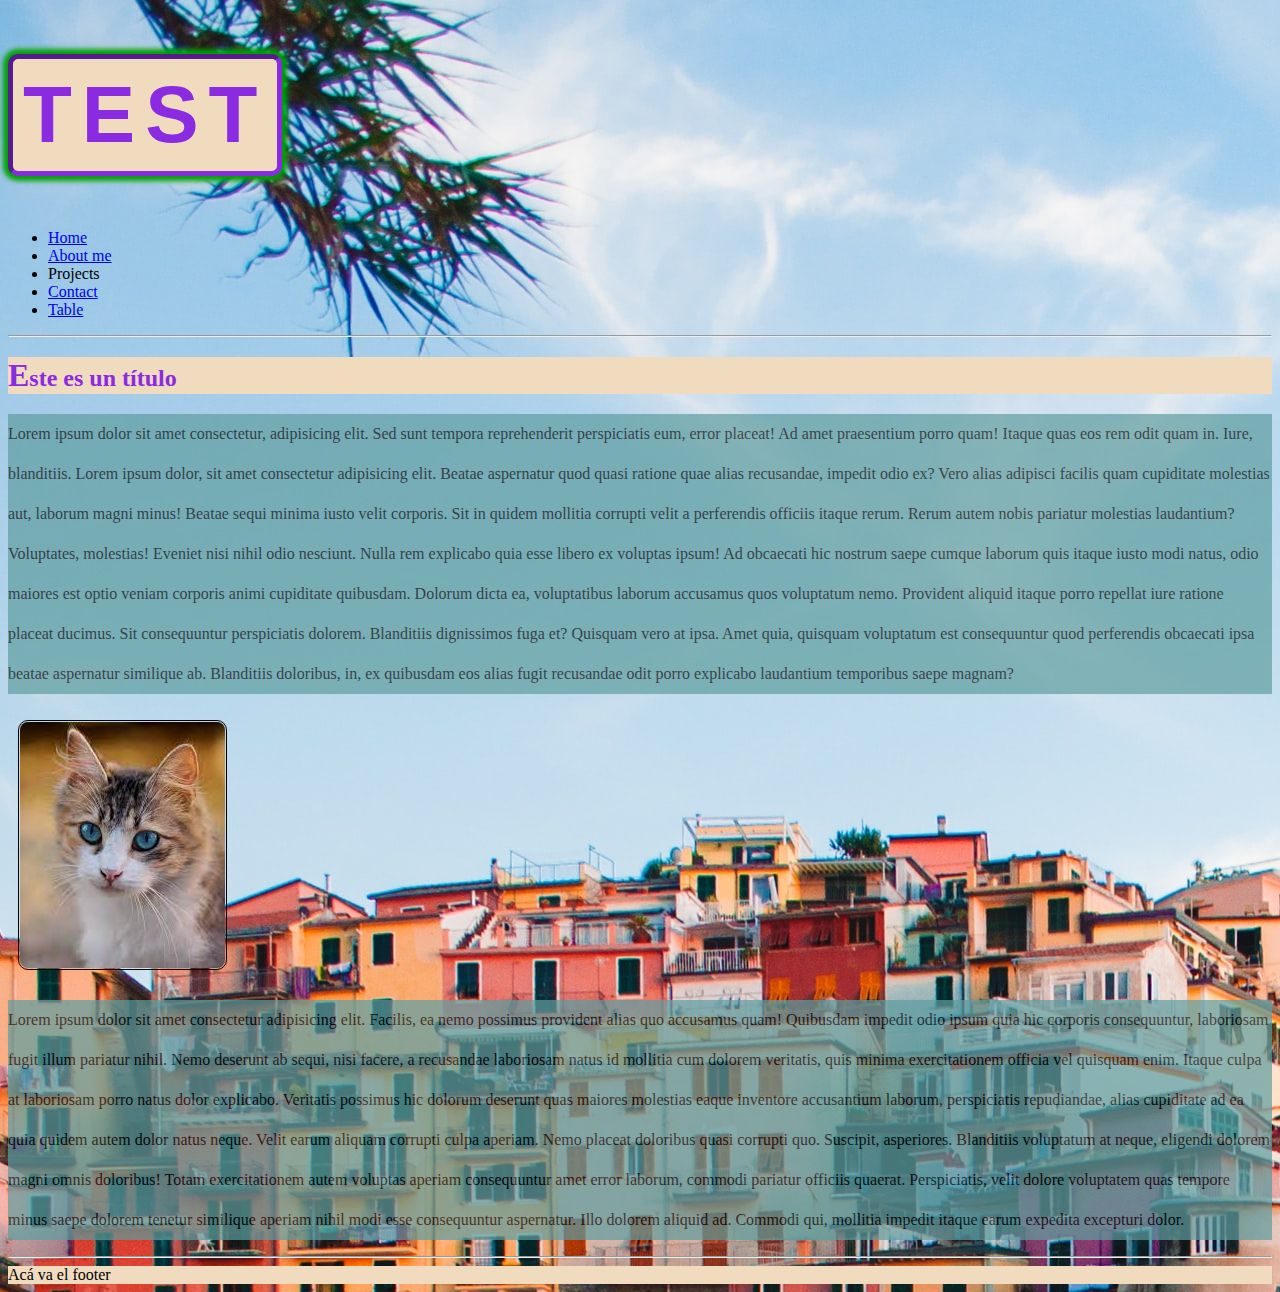
<file: index.html>
<!DOCTYPE html>
<html>
  <style></style>
  <head>
    <meta charset="UTF-8" />
    <meta name="description" content="This is an awesome website" />
    <title>test</title>
    <link rel="stylesheet" href="style.css" />
  </head>
  <body>
    <h1>TEST</h1>
    <nav>
      <ul>
        <li><a href="index.html">Home</a></li>
        <li><a href="aboutme.html">About me</a></li>
        <li>Projects</li>
        <li><a href="Contact.html">Contact</a></li>
        <li><a href="table.html">Table</a></li>
      </ul>
      <hr />
    </nav>
    <main>
      <h2>Este es un título</h2>
      <p>
        Lorem ipsum dolor sit amet consectetur, adipisicing elit. Sed sunt
        tempora reprehenderit perspiciatis eum, error placeat! Ad amet
        praesentium porro quam! Itaque quas eos rem odit quam in. Iure,
        blanditiis. Lorem ipsum dolor, sit amet consectetur adipisicing elit.
        Beatae aspernatur quod quasi ratione quae alias recusandae, impedit odio
        ex? Vero alias adipisci facilis quam cupiditate molestias aut, laborum
        magni minus! Beatae sequi minima iusto velit corporis. Sit in quidem
        mollitia corrupti velit a perferendis officiis itaque rerum. Rerum autem
        nobis pariatur molestias laudantium? Voluptates, molestias! Eveniet nisi
        nihil odio nesciunt. Nulla rem explicabo quia esse libero ex voluptas
        ipsum! Ad obcaecati hic nostrum saepe cumque laborum quis itaque iusto
        modi natus, odio maiores est optio veniam corporis animi cupiditate
        quibusdam. Dolorum dicta ea, voluptatibus laborum accusamus quos
        voluptatum nemo. Provident aliquid itaque porro repellat iure ratione
        placeat ducimus. Sit consequuntur perspiciatis dolorem. Blanditiis
        dignissimos fuga et? Quisquam vero at ipsa. Amet quia, quisquam
        voluptatum est consequuntur quod perferendis obcaecati ipsa beatae
        aspernatur similique ab. Blanditiis doloribus, in, ex quibusdam eos
        alias fugit recusandae odit porro explicabo laudantium temporibus saepe
        magnam?
      </p>
      <img
        src="[data-uri]"
        alt="Un lindo gatito"
      />
      <p>
        Lorem ipsum dolor sit amet consectetur adipisicing elit. Facilis, ea
        nemo possimus provident alias quo accusamus quam! Quibusdam impedit odio
        ipsum quia hic corporis consequuntur, laboriosam fugit illum pariatur
        nihil. Nemo deserunt ab sequi, nisi facere, a recusandae laboriosam
        natus id mollitia cum dolorem veritatis, quis minima exercitationem
        officia vel quisquam enim. Itaque culpa at laboriosam porro natus dolor
        explicabo. Veritatis possimus hic dolorum deserunt quas maiores
        molestias eaque inventore accusantium laborum, perspiciatis repudiandae,
        alias cupiditate ad ea quia quidem autem dolor natus neque. Velit earum
        aliquam corrupti culpa aperiam. Nemo placeat doloribus quasi corrupti
        quo. Suscipit, asperiores. Blanditiis voluptatum at neque, eligendi
        dolorem magni omnis doloribus! Totam exercitationem autem voluptas
        aperiam consequuntur amet error laborum, commodi pariatur officiis
        quaerat. Perspiciatis, velit dolore voluptatem quas tempore minus saepe
        dolorem tenetur similique aperiam nihil modi esse consequuntur
        aspernatur. Illo dolorem aliquid ad. Commodi qui, mollitia impedit
        itaque earum expedita excepturi dolor.
      </p>
    </main>
    <hr />
    <footer>Acá va el footer</footer>
  </body>
</html>
</file>
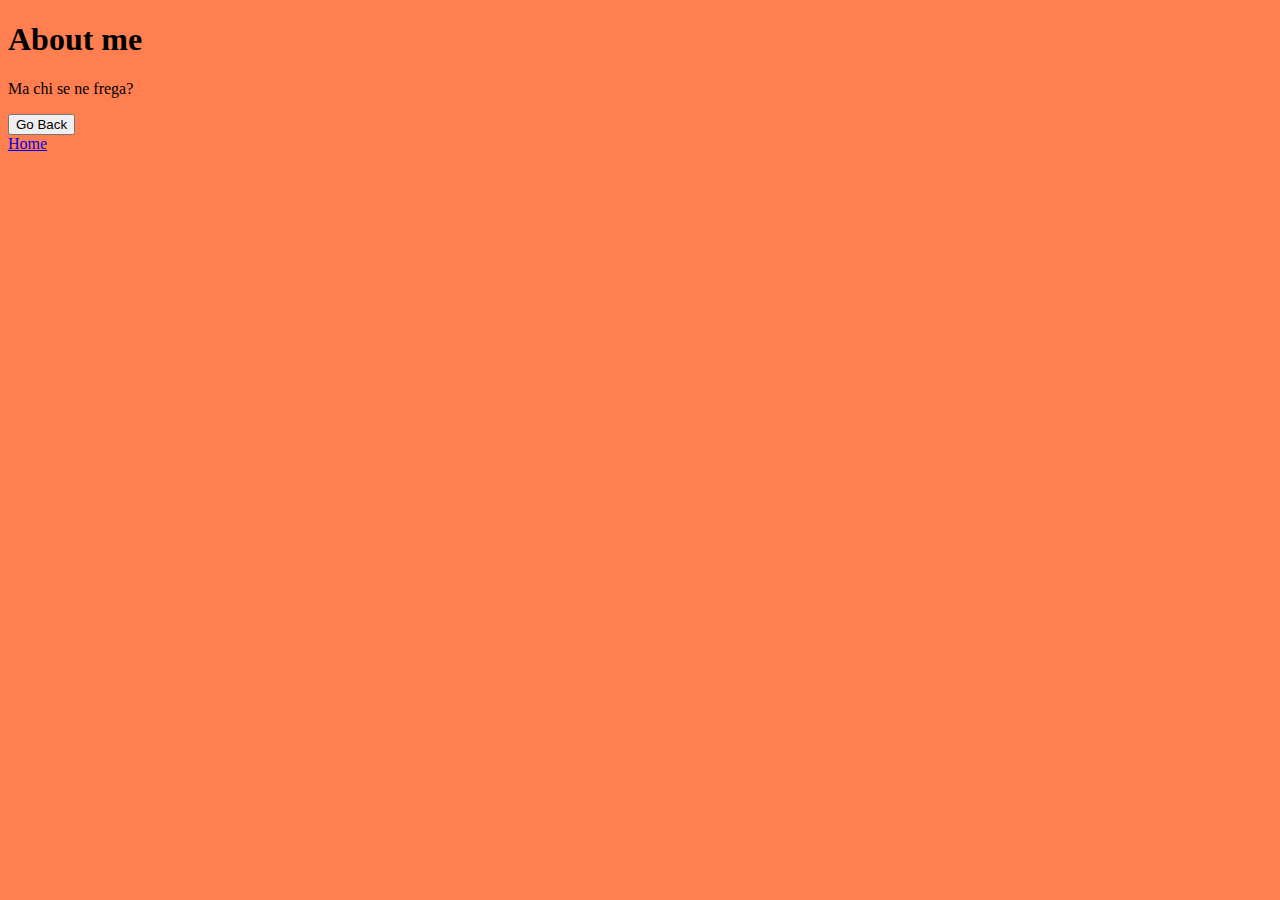
<file: aboutme.html>
<!DOCTYPE html>
<html lang="en">
  <head>
    <meta charset="UTF-8" />
    <meta http-equiv="X-UA-Compatible" content="IE=edge" />
    <meta name="viewport" content="width=device-width, initial-scale=1.0" />
    <title>About me</title>
  </head>
  <body style="background-color: coral;">
    <h1>About me</h1>
    <p>Ma chi se ne frega?</p>
    <button>Go Back</button>
    <br>
    <a href="index.html">Home</a>
  </body>
</html>
</file>
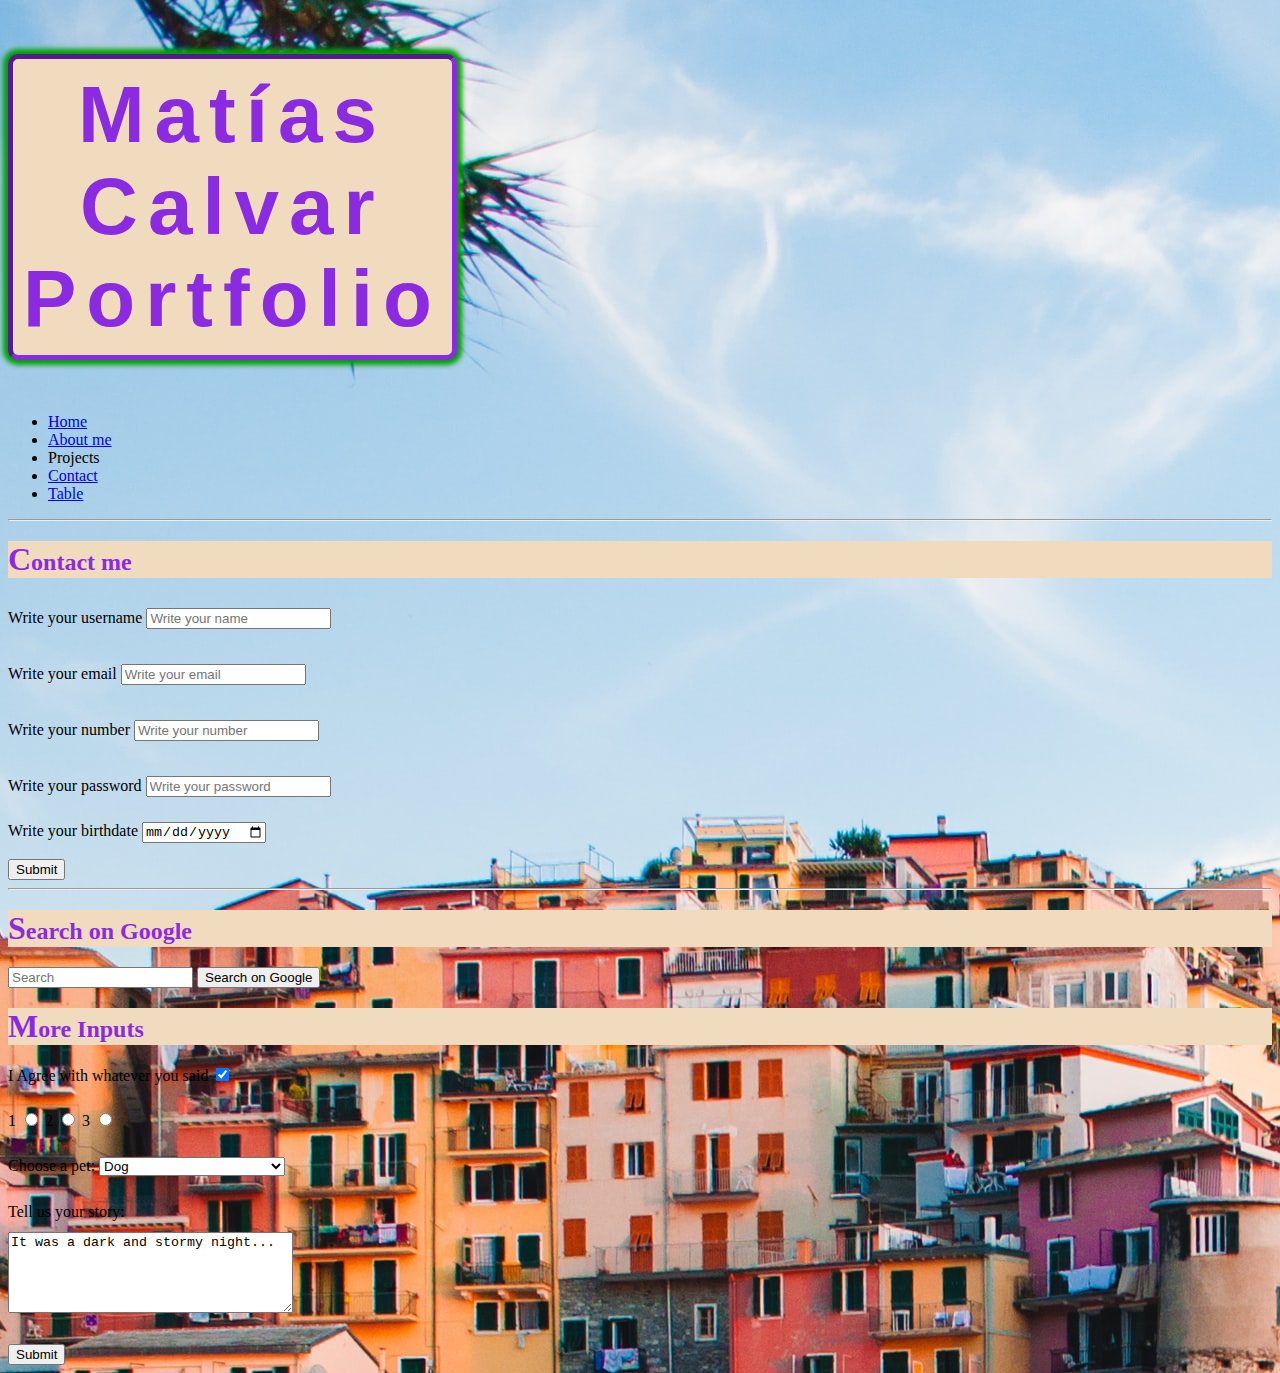
<file: Contact.html>
<!DOCTYPE html>
<html lang="en">
  <head>
    <meta charset="UTF-8" />
    <meta http-equiv="X-UA-Compatible" content="IE=edge" />
    <meta name="viewport" content="width=device-width, initial-scale=1.0" />
    <title>Contact me</title>
    <link rel="stylesheet" href="style.css">
  </head>
  <body>
    <h1>Matías Calvar Portfolio</h1>
    <nav>
      <ul>
        <li><a href="index.html">Home</a></li>
        <li><a href="aboutme.html">About me</a></li>
        <li>Projects</li>
        <li><a href="Contact.html">Contact</a></li>
        <li><a href="table.html">Table</a></li>
      </ul>
      <hr />
    </nav>
    <main>
      <h2>Contact me</h2>

      <form action="/index.html">
        <p>
          <label for="username">Write your username</label>
          <input id="username" type="text" placeholder="Write your name" name="name" minlength="8"/>
          <!---id=se relaciona con el label, Type= determina el tipo, placeholder=texto hasta que escribamos, name=se usara mas adelante-->
        </p>
        <p>
          <label for="email">Write your email</label>
          <input id="email" type="email" placeholder="Write your email" name="email" required/>
        </p>
        <p>
          <label for="number">Write your number</label>
          <input id="number" type="number" placeholder="Write your number" name="number"/>
        </p>
        <p>
          <label for="password">Write your password</label>
          <input id="password" type="password" placeholder="Write your password" name="password" required minlength="8" />
        </p>
          <label for="date">Write your birthdate</label>
          <input id="date" type="date" placeholder="Age" name="age"/>
        </p>
        <button type="submit">Submit</button>
      </form>
      <hr>


      <h2>Search on Google</h2>
      <form action="https://www.google.com/search">
        <input type="text" name="q" placeholder="Search">
        <button>Search on Google</button>
      </form>
      <h2>More Inputs</h2>
      <form action="/chickens.html">
        <label for="agree">I Agree with whatever you said</label>
        <input type="checkbox" id="agree" name="agree" checked>
        
        <p>
          <label for="option1">1</label>
          <input type="radio" name="radiobutton" id="option1" value="1">
          <label for="option2">2</label>
          <input type="radio" name="radiobutton" id="option2" value="2">
          <label for="option3">3</label>
          <input type="radio" name="radiobutton" id="option3" value="3">
        </p>
        <label for="pet-select">Choose a pet:</label>

        <select name="pets" id="pet-select">
            <option value="">--Please choose an option--</option>
            <option value="dog" selected>Dog</option>
            <option value="cat">Cat</option>
            <option value="hamster">Hamster</option>
            <option value="parrot">Parrot</option>
            <option value="spider">Spider</option>
            <option value="goldfish">Goldfish</option>
        </select>
        <p>
          <label for="story">Tell us your story:</label>
          <br>
          <textarea required id="story" name="story"
          rows="5" cols="33">It was a dark and stormy night...
          </textarea>
        </p>




        <button>Submit</button>
      
      </form>
    </main>
    <footer></footer>
  </body>
</html>
</file>
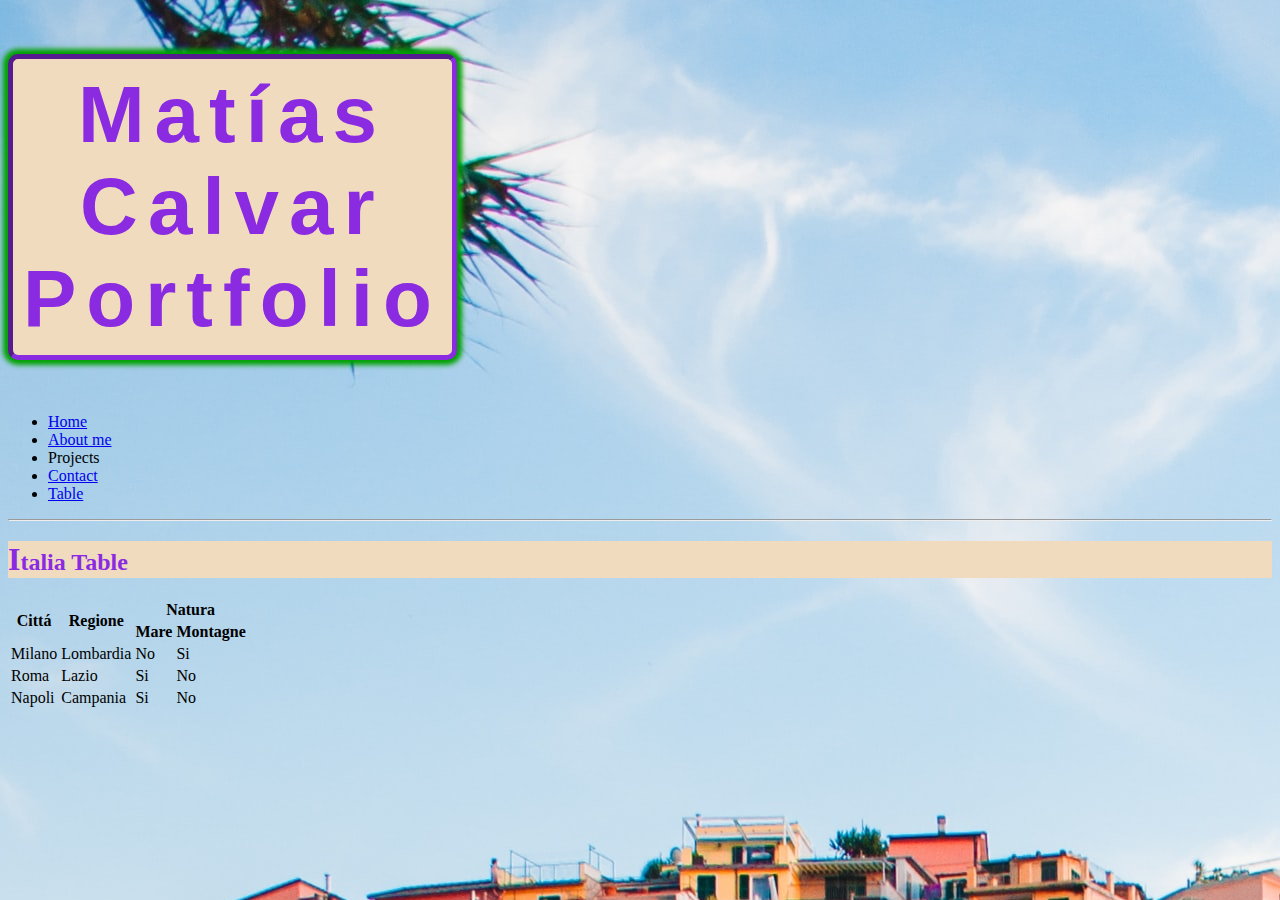
<file: table.html>
<!DOCTYPE html>
<html lang="en">
  <head>
    <meta charset="UTF-8" />
    <meta http-equiv="X-UA-Compatible" content="IE=edge" />
    <meta name="viewport" content="width=device-width, initial-scale=1.0" />
    <title>Table Italia</title>
    <link rel="stylesheet" href="style.css">
  </head>
  <body>
    <h1>Matías Calvar Portfolio</h1>
    <nav>
        <ul>
          <li><a href="index.html">Home</a></li>
          <li> <a href="aboutme.html">About me</a></li>
          <li>Projects</li>
          <li><a href="Contact.html">Contact</a></li>
          <li><a href="table.html">Table</a></li>
        </ul>
        <hr>
        <h2>Italia Table</h2>
        <main>
    <table>
      <thead>
        <tr>
          <th rowspan="2">Cittá</th>
          <th rowspan="2">Regione</th>
          <th colspan="2">Natura</th>
        </tr>
        <tr>
          <th>Mare</th>
          <th>Montagne</th>
        </tr>
      </thead>
      <tbody>
        <tr>
          <!-- Table Row -->
          <td>Milano</td>
          <!-- Table Element -->
          <td>Lombardia</td>
          <td>No</td>
          <td>Si</td>
        </tr>
        <tr>
          <td>Roma</td>
          <td>Lazio</td>
          <td>Si</td>
          <td>No</td>
        </tr>
        <tr>
          <td>Napoli</td>
          <td>Campania</td>
          <td>Si</td>
          <td>No</td>
        </tr>
      </tbody>
    </table>
  </body>
</html>
<!-- Automatic indentation SHIFT ALT F  -->
</file>
<file: style.css>
body {
  background-color: beige;
  background-image: url(images/image1.jpg)
}

h1 {
  color: blueviolet;
  background-color: rgb(241, 219, 191);
  text-align: center;
  letter-spacing: 10px;
  font-size: 5em;
  font-family: "Gill Sans", sans-serif;
  transition: 1s;
}

h1:hover {
  color: black;
  border-radius: 20%;
  transform: scale(0.5);
}

h1 {
  width: min-content;
  height: min-content;
  border-style: inset;
  border-width: 5px;
  border-color: blueviolet;
  border-radius: 10px;
  /*border: 5px inset blueviolet;  un modo mas simple de determinar ciertos elementos*/

  padding: 10px;
  box-shadow: 0px 0px 5px 5px #00a000;
}



h2 {
  color: blueviolet;
  background-color: rgb(241, 219, 191);
}

h2::first-letter {
  font-size: xx-large;
}

footer {
  background-color: rgb(241, 219, 191);
}

p {
  line-height: 2.5; /*interlineado*/
}

main > p {
  background-color: cadetblue; /*direct child*/
  opacity: 0.7;
}

/*h1, h2 = estilo a todos los que se vayan enumerando 
h1 h2 = estilo a los h2 dentro de h1
h1 > h2 = estilo a los h2 que siguen inmediatamente a los h1
h1 + h2 = estilo a los h2 que estan no dentro de los h1, pero inmediatamente seguido debajo

*/

input[type="email"] {
  color: darkgoldenrod; /*cambia el color de lo que ingrese dentro del input de tipo email*/
}

img {
  border: 1px solid black;
  border-radius: 10px;
  padding: 1px;
  margin: 10px;
}
</file>
